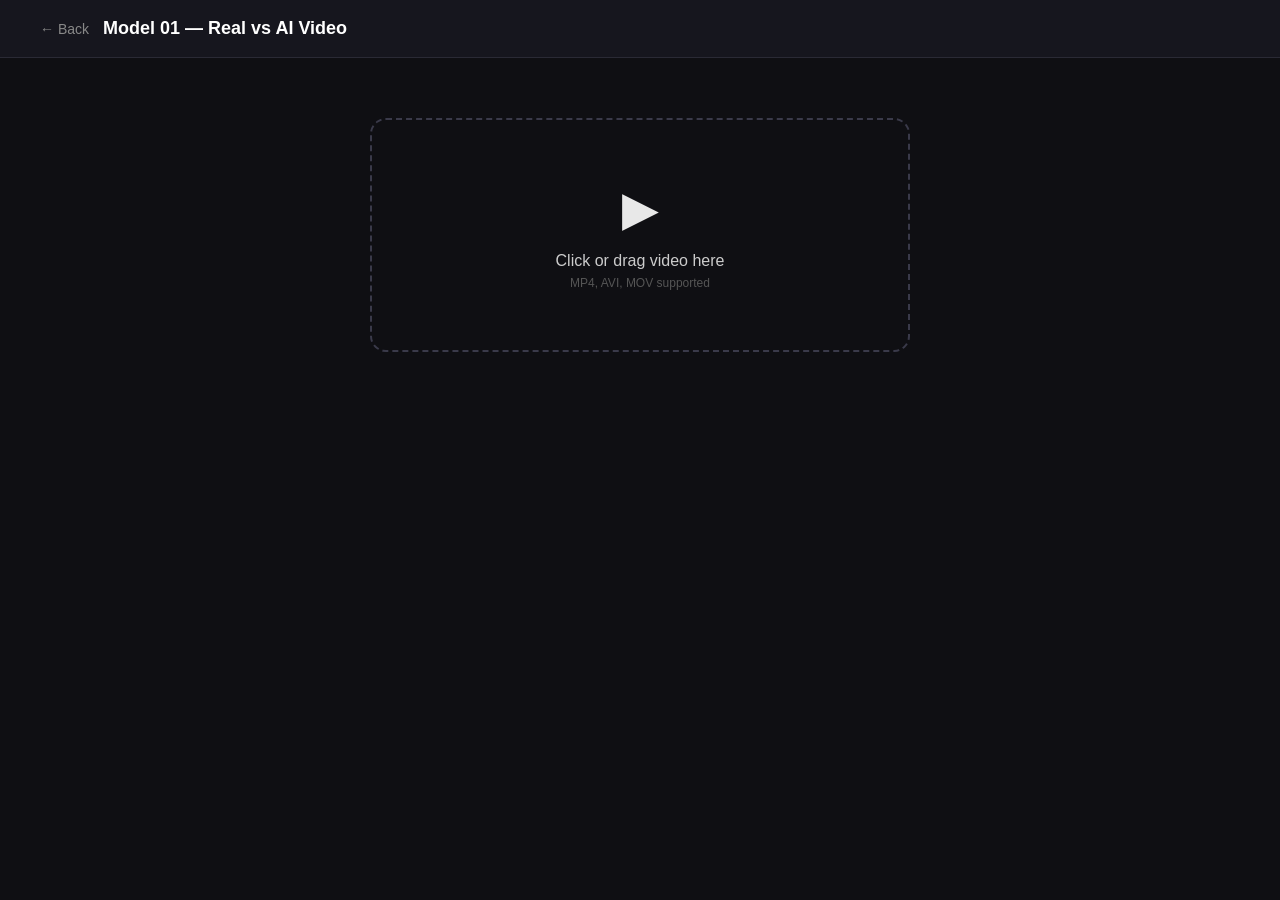
<file: templates/model1.html>
<!DOCTYPE html>
<html lang="en">

<head>
    <meta charset="UTF-8">
    <meta name="viewport" content="width=device-width, initial-scale=1.0">
    <title>Model 1 — Real vs AI Video</title>
    <link rel="stylesheet" href="/static/CSS/style.css">
</head>

<body>

    <nav>
        <a href="/" class="back">← Back</a>
        <span class="logo">Model 01 — Real vs AI Video</span>
    </nav>

    <div class="model-page">

        <div class="upload-box" id="uploadBox">
            <input type="file" id="videoInput" accept="video/*" hidden>
            <div class="upload-icon">▶</div>
            <p>Click or drag video here</p>
            <span>MP4, AVI, MOV supported</span>
        </div>

        <div class="loading" id="loading" style="display:none">
            <div class="spinner"></div>
            <p>Analyzing video...</p>
        </div>

        <div class="result-box" id="resultBox" style="display:none">
            <div class="result-label" id="resultLabel"></div>
            <div class="prob-row">
                <span>Real</span>
                <div class="bar-track">
                    <div class="bar-fill real" id="realBar" style="width:0%"></div>
                </div>
                <span id="realPct">0%</span>
            </div>
            <div class="prob-row">
                <span>AI</span>
                <div class="bar-track">
                    <div class="bar-fill ai" id="aiBar" style="width:0%"></div>
                </div>
                <span id="aiPct">0%</span>
            </div>
            <div class="meta" id="metaInfo"></div>
            <button onclick="resetUI()" class="btn-reset">Test Another Video</button>
        </div>

    </div>

    <script src="/static/JS/model1.js"></script>
</body>

</html>
</file>
<file: static/CSS/style.css>
/* ═══════════════════════════════════════════════════
   AI Detection Suite — style.css
   1. Reset & Base
   2. Nav
   3. Homepage Cards
   4. Shared (spinner, buttons, errors)
   5. Model 1 — Video
   6. Model 2 — Satellite
   ═══════════════════════════════════════════════════ */

/* ── 1. Reset ───────────────────────────────────── */
* {
    margin: 0;
    padding: 0;
    box-sizing: border-box;
}

body {
    font-family: 'Segoe UI', sans-serif;
    background: #0f0f13;
    color: #e8e8e8;
    min-height: 100vh;
}

/* ── 2. Nav ─────────────────────────────────────── */
nav {
    display: flex;
    align-items: center;
    gap: 14px;
    padding: 18px 40px;
    background: #16161e;
    border-bottom: 1px solid #2a2a35;
}

.logo {
    font-size: 18px;
    font-weight: 600;
    color: #fff;
    flex: 1;
}

.back {
    color: #888;
    text-decoration: none;
    font-size: 14px;
    transition: color .2s;
}

.back:hover {
    color: #fff;
}

.nav-badge {
    font-size: 11px;
    padding: 3px 10px;
    border-radius: 20px;
    font-weight: 600;
    white-space: nowrap;
}

.nav-badge.ready {
    background: #1a3a2a;
    color: #4caf82;
}

.nav-badge.error {
    background: #3a1a1a;
    color: #f06060;
}

/* ── 3. Homepage Cards ──────────────────────────── */
.hero {
    text-align: center;
    padding: 60px 20px 30px;
}

.hero h1 {
    font-size: 36px;
    font-weight: 700;
    color: #fff;
}

.hero p {
    color: #888;
    margin-top: 8px;
    font-size: 16px;
}

.cards {
    display: flex;
    flex-wrap: wrap;
    gap: 20px;
    padding: 30px 60px 60px;
    justify-content: center;
}

.card {
    background: #16161e;
    border: 1px solid #2a2a35;
    border-radius: 16px;
    padding: 28px;
    width: 200px;
    text-decoration: none;
    color: #e8e8e8;
    transition: all .2s;
}

.card.active {
    border-color: #6c63ff;
    cursor: pointer;
}

.card.active:hover {
    transform: translateY(-4px);
    background: #1e1e2e;
}

.card.card-sat {
    border-color: #4caf82;
}

.card.card-sat:hover {
    border-color: #6dffb3;
    background: #1e1e2e;
}

.card.disabled {
    opacity: .4;
    cursor: not-allowed;
}

.card-num {
    font-size: 36px;
    font-weight: 700;
    color: #2a2a3a;
    margin-bottom: 4px;
}

.card-icon {
    font-size: 24px;
    margin-bottom: 10px;
}

.card h3 {
    font-size: 15px;
    margin-bottom: 8px;
}

.card p {
    font-size: 12px;
    color: #888;
    line-height: 1.5;
}

.card.active .card-num {
    color: #6c63ff;
}

.card.card-sat .card-num {
    color: #4caf82;
}

.card.card-audio {
    border-color: #f5c76f;
}

.card.card-audio:hover {
    border-color: #ffd98c;
    background: #1e1e2e;
}

.card.card-audio .card-num {
    color: #f5c76f;
}

.card.card-job {
    border-color: #7dc4ff;
}

.card.card-job:hover {
    border-color: #9ad3ff;
    background: #1e1e2e;
}

.card.card-job .card-num {
    color: #7dc4ff;
}

.badge {
    display: inline-block;
    margin-top: 14px;
    padding: 3px 10px;
    border-radius: 20px;
    font-size: 11px;
    font-weight: 600;
}

.badge.ready {
    background: #1a3a2a;
    color: #4caf82;
}

.badge.soon {
    background: #2a2a35;
    color: #666;
}

/* ── 4. Shared ──────────────────────────────────── */
.spinner {
    width: 48px;
    height: 48px;
    border: 4px solid #2a2a35;
    border-top-color: #6c63ff;
    border-radius: 50%;
    animation: spin .8s linear infinite;
    margin: 0 auto 16px;
}

@keyframes spin {
    to {
        transform: rotate(360deg);
    }
}

.btn-reset {
    display: block;
    width: 100%;
    margin-top: 20px;
    padding: 12px;
    background: #2a2a3a;
    color: #ccc;
    border: none;
    border-radius: 10px;
    cursor: pointer;
    font-size: 14px;
    transition: background .2s;
}

.btn-reset:hover {
    background: #3a3a4a;
}

.error-box {
    text-align: center;
    padding: 80px 20px;
    color: #888;
}

.error-box h3 {
    color: #f06060;
    margin: 16px 0 8px;
    font-size: 20px;
}

.error-box p {
    margin-bottom: 8px;
    font-size: 14px;
}

.error-box .hint {
    font-size: 12px;
    color: #555;
    margin-top: 16px;
    line-height: 2.2;
}

.error-box code {
    background: #2a2a35;
    padding: 2px 8px;
    border-radius: 4px;
    font-size: 12px;
    color: #cba6f7;
}

/* ── 5. Model 1 — Video ─────────────────────────── */
.model-page {
    max-width: 580px;
    margin: 60px auto;
    padding: 0 20px;
}

.upload-box {
    border: 2px dashed #3a3a4a;
    border-radius: 16px;
    padding: 60px;
    text-align: center;
    cursor: pointer;
    transition: all .2s;
}

.upload-box:hover {
    border-color: #6c63ff;
    background: #16161e;
}

.upload-icon {
    font-size: 48px;
    margin-bottom: 16px;
}

.upload-box p {
    font-size: 16px;
    color: #ccc;
}

.upload-box span {
    font-size: 12px;
    color: #555;
    margin-top: 6px;
    display: block;
}

.loading {
    text-align: center;
    padding: 60px;
}

.result-box {
    background: #16161e;
    border: 1px solid #2a2a35;
    border-radius: 16px;
    padding: 32px;
}

.result-label {
    font-size: 26px;
    font-weight: 700;
    text-align: center;
    margin-bottom: 28px;
    padding: 16px;
    border-radius: 12px;
}

.result-label.real {
    background: #1a3a2a;
    color: #4caf82;
}

.result-label.ai {
    background: #3a1a1a;
    color: #f06060;
}

.prob-row {
    display: flex;
    align-items: center;
    gap: 12px;
    margin-bottom: 14px;
    font-size: 14px;
}

.prob-row span:first-child {
    width: 30px;
    color: #888;
}

.prob-row span:last-child {
    width: 50px;
    text-align: right;
}

.bar-track {
    flex: 1;
    background: #2a2a35;
    border-radius: 6px;
    height: 10px;
    overflow: hidden;
}

.bar-fill {
    height: 100%;
    border-radius: 6px;
    transition: width .8s ease;
    width: 0%;
}

.bar-fill.real {
    background: #4caf82;
}

.bar-fill.ai {
    background: #f06060;
}

.meta {
    margin-top: 20px;
    font-size: 12px;
    color: #555;
    text-align: center;
}

.record-controls {
    display: flex;
    gap: 10px;
    align-items: center;
    justify-content: center;
    flex-wrap: wrap;
    margin-top: 14px;
}

.rec-status {
    font-size: 12px;
    color: #888;
    padding: 2px 8px;
    border-radius: 10px;
}

.rec-status.active {
    color: #f9e2af;
    background: #3a3020;
}

/* ── 6. Model 2 — Satellite ─────────────────────── */

/* Info strip below nav */
.info-strip {
    display: flex;
    align-items: center;
    flex-wrap: wrap;
    gap: 8px;
    padding: 14px 40px;
    background: #13131a;
    border-bottom: 1px solid #2a2a35;
}

.info-item {
    display: flex;
    flex-direction: column;
    align-items: center;
    padding: 0 16px;
}

.info-label {
    font-size: 10px;
    color: #555;
    text-transform: uppercase;
    letter-spacing: .5px;
    margin-bottom: 3px;
}

.info-val {
    font-size: 14px;
    font-weight: 700;
    color: #ccc;
}

.info-val.green {
    color: #4caf82;
}

.info-val.purple {
    color: #cba6f7;
}

.info-val.blue {
    color: #89b4fa;
}

.info-sep {
    width: 1px;
    height: 34px;
    background: #2a2a35;
}

/* Split panel */
.sat-page {
    display: flex;
    gap: 24px;
    padding: 28px 40px 40px;
    max-width: 1080px;
    margin: 0 auto;
}

/* LEFT */
.sat-left {
    flex: 1;
    display: flex;
    flex-direction: column;
    gap: 0;
}

.sat-upload {
    flex: 1;
    min-height: 380px;
    display: flex;
    flex-direction: column;
    justify-content: center;
    align-items: center;
    border: 2px dashed #3a3a4a;
    border-radius: 16px;
    padding: 40px;
    cursor: pointer;
    transition: all .2s;
    text-align: center;
}

.sat-upload:hover {
    border-color: #4caf82;
    background: #16161e;
}

.sat-upload .upload-icon {
    font-size: 52px;
    margin-bottom: 14px;
}

.sat-upload p {
    font-size: 16px;
    color: #ccc;
}

.sat-upload span {
    font-size: 12px;
    color: #555;
    margin-top: 6px;
    display: block;
}

.sat-preview {
    flex: 1;
    min-height: 380px;
    display: flex;
    flex-direction: column;
    gap: 10px;
}

.sat-preview img {
    flex: 1;
    width: 100%;
    object-fit: cover;
    border-radius: 14px;
    border: 1px solid #2a2a35;
}

.btn-change {
    padding: 10px;
    background: #2a2a3a;
    color: #ccc;
    border: none;
    border-radius: 10px;
    cursor: pointer;
    font-size: 13px;
    transition: background .2s;
}

.btn-change:hover {
    background: #3a3a4a;
}

/* RIGHT */
.sat-right {
    width: 340px;
    display: flex;
    flex-direction: column;
}

.sat-idle {
    flex: 1;
    display: flex;
    flex-direction: column;
    justify-content: center;
    align-items: center;
    text-align: center;
    gap: 14px;
    background: #16161e;
    border: 1px solid #2a2a35;
    border-radius: 16px;
    padding: 30px;
}

.idle-icon {
    font-size: 52px;
}

.sat-idle p {
    font-size: 14px;
    color: #666;
    line-height: 1.7;
}

.class-hints {
    display: flex;
    flex-wrap: wrap;
    gap: 8px;
    justify-content: center;
    margin-top: 4px;
}

.class-hints span {
    background: #1e1e2e;
    border: 1px solid #2a2a35;
    padding: 4px 12px;
    border-radius: 20px;
    font-size: 12px;
    color: #888;
}

.sat-loading {
    flex: 1;
    display: flex;
    flex-direction: column;
    justify-content: center;
    align-items: center;
    gap: 12px;
    color: #888;
    background: #16161e;
    border: 1px solid #2a2a35;
    border-radius: 16px;
}

/* Result */
.sat-result {
    display: flex;
    flex-direction: column;
    gap: 14px;
}

.sat-result-card {
    display: flex;
    align-items: center;
    gap: 16px;
    padding: 20px;
    border-radius: 14px;
    border: 1px solid #2a2a35;
    background: #16161e;
    transition: border-color .4s, background .4s;
}

.sat-emoji {
    font-size: 44px;
    line-height: 1;
}

.sat-label {
    font-size: 22px;
    font-weight: 700;
    color: #fff;
    margin-bottom: 4px;
}

.sat-desc {
    font-size: 13px;
    color: #888;
    margin-bottom: 6px;
}

.sat-conf {
    font-size: 13px;
    color: #999;
}

.sat-conf span {
    font-size: 20px;
    font-weight: 700;
    color: #4caf82;
}

.conf-badge {
    display: inline-block;
    padding: 2px 8px;
    border-radius: 10px;
    font-size: 11px;
    font-weight: 600;
}

.conf-badge.high {
    background: #1a3a2a;
    color: #4caf82;
}

.conf-badge.medium {
    background: #3a3020;
    color: #f9e2af;
}

.conf-badge.low {
    background: #3a1a1a;
    color: #f06060;
}

.bars-wrap {
    background: #16161e;
    border: 1px solid #2a2a35;
    border-radius: 14px;
    padding: 18px;
}

.bars-title {
    font-size: 10px;
    color: #555;
    text-transform: uppercase;
    letter-spacing: .5px;
    margin-bottom: 14px;
}

.sat-bar-row {
    display: flex;
    align-items: center;
    gap: 10px;
    font-size: 13px;
    margin-bottom: 10px;
}

.sat-bar-row:last-child {
    margin-bottom: 0;
}

.sat-bar-emoji {
    width: 22px;
    text-align: center;
}

.sat-bar-label {
    width: 78px;
    color: #aaa;
    font-size: 12px;
}

.sat-bar-track {
    flex: 1;
    background: #2a2a35;
    border-radius: 6px;
    height: 8px;
    overflow: hidden;
}

.sat-bar-fill {
    height: 100%;
    border-radius: 6px;
    transition: width .8s ease;
    width: 0%;
}

.sat-bar-pct {
    width: 40px;
    text-align: right;
    color: #888;
    font-size: 12px;
}

/* Responsive */
@media (max-width:780px) {
    .sat-page {
        flex-direction: column;
        padding: 20px;
    }

    .sat-right {
        width: 100%;
    }

    .cards {
        padding: 20px;
    }

    nav {
        padding: 14px 20px;
        flex-wrap: wrap;
    }

    .info-strip {
        padding: 12px 20px;
        justify-content: center;
    }
}


/* ── 7. Model 3 — Credit Card Fraud ─────────────── */

/* Homepage card accent */
.card.card-fraud {
    border-color: #f38ba8;
}

.card.card-fraud:hover {
    border-color: #ff9eb5;
    background: #1e1e2e;
}

.card.card-fraud .card-num {
    color: #f38ba8;
}

/* Top bar: model selector + tabs */
.fraud-topbar {
    display: flex;
    align-items: center;
    flex-wrap: wrap;
    gap: 12px;
    padding: 14px 40px;
    background: #13131a;
    border-bottom: 1px solid #2a2a35;
}

.fraud-select-label {
    font-size: 12px;
    color: #555;
    margin-right: 4px;
}

.fraud-model-btns {
    display: flex;
    gap: 8px;
    flex-wrap: wrap;
}

.model-btn {
    padding: 5px 14px;
    border-radius: 20px;
    font-size: 12px;
    font-weight: 600;
    border: 1px solid #2a2a35;
    background: #1e1e2e;
    color: #888;
    cursor: pointer;
    transition: all .2s;
}

.model-btn:hover {
    border-color: var(--accent);
    color: var(--accent);
}

.model-btn.active {
    border-color: var(--accent);
    background: color-mix(in srgb, var(--accent) 15%, transparent);
    color: var(--accent);
}

/* Tab buttons */
.fraud-tabs {
    display: flex;
    gap: 8px;
    margin-left: auto;
}

.tab-btn {
    padding: 7px 18px;
    border-radius: 10px;
    font-size: 13px;
    border: 1px solid #2a2a35;
    background: #1e1e2e;
    color: #888;
    cursor: pointer;
    transition: all .2s;
}

.tab-btn.active {
    border-color: #6c63ff;
    background: #1e1e2e;
    color: #cdd6f4;
}

.tab-btn:hover {
    border-color: #6c63ff;
    color: #cdd6f4;
}

/* Tab content */
.fraud-tab-content {
    padding: 28px 40px;
    max-width: 1200px;
    margin: 0 auto;
}

/* ── Single Transaction ── */
.fraud-single {
    display: flex;
    gap: 24px;
}

.fraud-form-wrap {
    flex: 1;
}

.fraud-form-title {
    font-size: 16px;
    font-weight: 700;
    color: #fff;
    margin-bottom: 4px;
}

.fraud-form-hint {
    font-size: 12px;
    color: #555;
    margin-bottom: 16px;
}

.form-row-highlight {
    display: grid;
    grid-template-columns: 1fr 1fr;
    gap: 12px;
    background: #16161e;
    border: 1px solid #f38ba8;
    border-radius: 12px;
    padding: 14px;
    margin-bottom: 14px;
}

.form-grid {
    display: grid;
    grid-template-columns: repeat(auto-fill, minmax(90px, 1fr));
    gap: 8px;
    background: #16161e;
    border: 1px solid #2a2a35;
    border-radius: 12px;
    padding: 14px;
    margin-bottom: 14px;
}

.form-field label {
    display: block;
    font-size: 10px;
    color: #555;
    text-transform: uppercase;
    letter-spacing: .4px;
    margin-bottom: 4px;
}

.form-field input {
    width: 100%;
    padding: 6px 8px;
    background: #0f0f13;
    border: 1px solid #2a2a35;
    border-radius: 6px;
    color: #e8e8e8;
    font-size: 12px;
    transition: border .2s;
}

.form-field input:focus {
    outline: none;
    border-color: #6c63ff;
}

.fraud-form-actions {
    display: flex;
    gap: 10px;
    flex-wrap: wrap;
}

.btn-analyze {
    padding: 11px 24px;
    background: #6c63ff;
    color: #fff;
    border: none;
    border-radius: 10px;
    cursor: pointer;
    font-size: 14px;
    font-weight: 600;
    transition: background .2s;
}

.btn-analyze:hover {
    background: #7c73ff;
}

.btn-clear {
    padding: 11px 16px;
    background: #2a2a3a;
    color: #ccc;
    border: none;
    border-radius: 10px;
    cursor: pointer;
    font-size: 13px;
    transition: background .2s;
}

.btn-clear:hover {
    background: #3a3a4a;
}

/* Result panel */
.fraud-result-panel {
    width: 320px;
    display: flex;
    flex-direction: column;
}

.fraud-idle {
    flex: 1;
    display: flex;
    flex-direction: column;
    justify-content: center;
    align-items: center;
    text-align: center;
    gap: 14px;
    background: #16161e;
    border: 1px solid #2a2a35;
    border-radius: 16px;
    padding: 30px;
    color: #555;
}

.fraud-idle p {
    font-size: 14px;
    color: #666;
    line-height: 1.7;
}

.fraud-idle-hints {
    display: flex;
    flex-direction: column;
    gap: 6px;
    margin-top: 4px;
}

.fraud-idle-hints span {
    background: #1e1e2e;
    border: 1px solid #2a2a35;
    padding: 4px 12px;
    border-radius: 20px;
    font-size: 12px;
    color: #888;
}

.fraud-loading {
    flex: 1;
    display: flex;
    flex-direction: column;
    justify-content: center;
    align-items: center;
    gap: 12px;
    color: #888;
    background: #16161e;
    border: 1px solid #2a2a35;
    border-radius: 16px;
}

.fraud-result {
    display: flex;
    flex-direction: column;
    gap: 14px;
}

.fraud-verdict {
    display: flex;
    align-items: center;
    gap: 16px;
    padding: 20px;
    border-radius: 14px;
    border: 1px solid #2a2a35;
    background: #16161e;
    transition: border-color .4s, background .4s;
}

.verdict-emoji {
    font-size: 44px;
    line-height: 1;
}

.verdict-label {
    font-size: 22px;
    font-weight: 700;
    color: #fff;
    margin-bottom: 4px;
}

.verdict-conf {
    font-size: 13px;
    color: #999;
    margin-bottom: 4px;
}

.verdict-conf span {
    font-size: 18px;
    font-weight: 700;
}

.verdict-model {
    font-size: 11px;
    color: #555;
}

.fraud-prob-wrap {
    background: #16161e;
    border: 1px solid #2a2a35;
    border-radius: 14px;
    padding: 18px;
}

.fraud-prob-row {
    display: flex;
    align-items: center;
    gap: 10px;
    margin-bottom: 10px;
    font-size: 13px;
}

.fraud-prob-row:last-child {
    margin-bottom: 0;
}

.fraud-prob-label {
    width: 100px;
    color: #aaa;
    font-size: 12px;
}

.fraud-prob-pct {
    width: 40px;
    text-align: right;
    color: #888;
    font-size: 12px;
}

/* ── Bulk CSV ── */
.fraud-bulk-page {
    max-width: 900px;
    margin: 0 auto;
}

.fraud-upload {
    border: 2px dashed #3a3a4a;
    border-radius: 16px;
    padding: 60px;
    text-align: center;
    cursor: pointer;
    transition: all .2s;
}

.fraud-upload:hover {
    border-color: #f38ba8;
    background: #16161e;
}

.fraud-upload p {
    font-size: 16px;
    color: #ccc;
    margin-top: 12px;
}

.fraud-upload span {
    font-size: 12px;
    color: #555;
    margin-top: 6px;
    display: block;
}

.fraud-bulk-loading {
    display: flex;
    flex-direction: column;
    justify-content: center;
    align-items: center;
    gap: 12px;
    color: #888;
    padding: 60px;
}

/* Summary cards */
.bulk-summary {
    display: grid;
    grid-template-columns: repeat(4, 1fr);
    gap: 16px;
    margin-bottom: 24px;
}

.bulk-card {
    background: #16161e;
    border: 1px solid #2a2a35;
    border-radius: 14px;
    padding: 20px;
    text-align: center;
}

.bulk-card.legit {
    border-color: #4caf82;
}

.bulk-card.fraud {
    border-color: #f06060;
}

.bulk-card.pct {
    border-color: #f9e2af;
}

.bulk-card-num {
    font-size: 32px;
    font-weight: 700;
    color: #fff;
}

.bulk-card.legit .bulk-card-num {
    color: #4caf82;
}

.bulk-card.fraud .bulk-card-num {
    color: #f06060;
}

.bulk-card.pct .bulk-card-num {
    color: #f9e2af;
}

.bulk-card-label {
    font-size: 12px;
    color: #666;
    margin-top: 4px;
}

/* Results table */
.bulk-table-wrap {
    background: #16161e;
    border: 1px solid #2a2a35;
    border-radius: 14px;
    overflow: hidden;
}

.bulk-table-header {
    display: flex;
    align-items: center;
    gap: 12px;
    padding: 14px 18px;
    border-bottom: 1px solid #2a2a35;
    font-size: 13px;
    font-weight: 600;
    color: #cdd6f4;
}

.bulk-model-tag {
    font-size: 11px;
    padding: 3px 10px;
    border-radius: 20px;
    background: #2a2a35;
    color: #888;
}

.bulk-table-header .btn-clear {
    margin-left: auto;
}

.table-scroll {
    max-height: 400px;
    overflow-y: auto;
}

.bulk-table {
    width: 100%;
    border-collapse: collapse;
    font-size: 13px;
}

.bulk-table thead th {
    padding: 10px 18px;
    background: #13131a;
    color: #555;
    font-size: 11px;
    text-transform: uppercase;
    letter-spacing: .4px;
    text-align: left;
    position: sticky;
    top: 0;
}

.bulk-table tbody td {
    padding: 10px 18px;
    border-bottom: 1px solid #1e1e2e;
    color: #ccc;
}

.bulk-table tbody tr:last-child td {
    border-bottom: none;
}

.bulk-table tbody tr:hover td {
    background: #1a1a24;
}

.bulk-table tbody tr.fraud-row td {
    background: #1f1218;
}

.bulk-table tbody tr.fraud-row:hover td {
    background: #261420;
}

/* Responsive */
@media (max-width:780px) {
    .fraud-single {
        flex-direction: column;
    }

    .fraud-result-panel {
        width: 100%;
    }

    .bulk-summary {
        grid-template-columns: repeat(2, 1fr);
    }

    .fraud-topbar {
        padding: 12px 20px;
    }

    .fraud-tab-content {
        padding: 20px;
    }
}

/* ── Fraud form extras ─────────────────────── */
.form-section-label {
    font-size: 11px;
    color: #555;
    text-transform: uppercase;
    letter-spacing: .5px;
    margin: 14px 0 6px;
}

.form-row-4 {
    display: grid;
    grid-template-columns: repeat(4, 1fr);
    gap: 10px;
    background: #16161e;
    border: 1px solid #2a2a35;
    border-radius: 12px;
    padding: 14px;
    margin-bottom: 4px;
}

.form-field select {
    width: 100%;
    padding: 6px 8px;
    background: #0f0f13;
    border: 1px solid #2a2a35;
    border-radius: 6px;
    color: #e8e8e8;
    font-size: 12px;
}

.form-field input[type="date"],
.form-field input[type="datetime-local"] {
    width: 100%;
    padding: 6px 8px;
    background: #0f0f13;
    border: 1px solid #2a2a35;
    border-radius: 6px;
    color: #e8e8e8;
    font-size: 12px;
    color-scheme: dark;
}

@media (max-width:780px) {
    .form-row-4 {
        grid-template-columns: repeat(2, 1fr);
    }
}


/* ── 8. Model 5 - Fake Jobs ───────────────────── */
.job-wrap {
    display: flex;
    gap: 24px;
}

.job-form {
    flex: 1;
}

.job-textarea {
    width: 100%;
    min-height: 290px;
    resize: vertical;
    padding: 14px;
    background: #0f0f13;
    border: 1px solid #2a2a35;
    border-radius: 12px;
    color: #e8e8e8;
    font-size: 13px;
    line-height: 1.6;
    margin-bottom: 12px;
}

.job-textarea:focus {
    outline: none;
    border-color: #7dc4ff;
}

@media (max-width:780px) {
    .job-wrap {
        flex-direction: column;
    }
}
</file>
